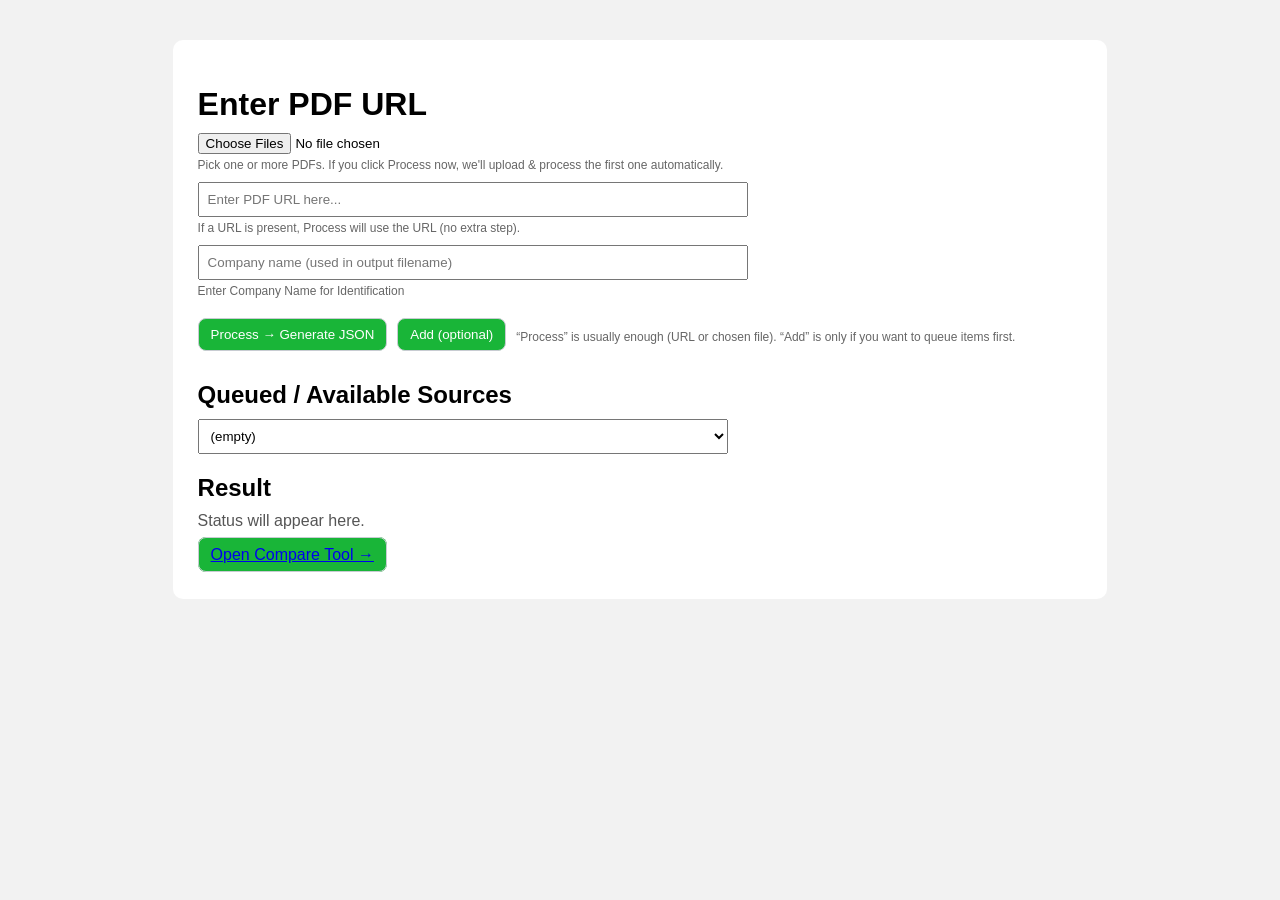
<file: templates/index.html>
<!DOCTYPE html>
<html>
<head>
  <meta charset="UTF-8" />
  <title>CDP Comparison</title>
  <link rel="stylesheet" href="/static/styles.css">
  <style>
    .row { margin: 10px 0; }
    .hint { color:#666; font-size: 12px; margin-top:4px; }
    .ok { color: #155724; background: #d4edda; padding:8px 10px; border-radius:6px; display:inline-block; }
    .err{ color: #721c24; background: #f8d7da; padding:8px 10px; border-radius:6px; display:inline-block; }
    .muted { color:#555; }
    .btn { padding: 8px 12px; border: 1px solid #c8ccd2; border-radius: 8px; background: #19b538; cursor: pointer; }
    .btn:hover { background:#f0f3f7; }
  </style>
</head>
<body>

<div class="container">
  <h1>Enter PDF URL</h1>

  <!-- Local file upload -->
  <div class="row">
    <input type="file" id="pdfInput" multiple>
    <div class="hint">Pick one or more PDFs. If you click Process now, we'll upload & process the first one automatically.</div>
  </div>

  <!-- URL input -->
  <div class="row">
    <input
      type="text"
      id="urlInput"
      placeholder="Enter PDF URL here..."
      style="width:60%; padding:8px;"
    >
    <div class="hint">If a URL is present, Process will use the URL (no extra step).</div>
  </div>

  <!-- Company name -->
  <div class="row">
    <input
      type="text"
      id="companyInput"
      placeholder="Company name (used in output filename)"
      style="width:60%; padding:8px;"
    >
    <div class="hint">Enter Company Name for Identification</div>
  </div>

  <!-- Actions -->
  <div class="row" style="display:flex; gap:10px; align-items:center;">
    <button class="btn" id="btnProcess">Process → Generate JSON</button>
    <button class="btn" id="btnAdd" title="Optional: add to the list below without processing">Add (optional)</button>
    <span class="hint">“Process” is usually enough (URL or chosen file). “Add” is only if you want to queue items first.</span>
  </div>

  <!-- List of queued items (URLs or uploaded filenames) -->
  <h2>Queued / Available Sources</h2>
  <div class="row">
    <select id="docSelect" style="min-width: 60%; padding:8px;">
      <option value="">(empty)</option>
    </select>
  </div>

  <h2>Result</h2>
  <div id="qaContainer" class="muted">Status will appear here.</div>

  <div class="row" style="margin-top:16px;">
    <a class="btn" href="/compare">Open Compare Tool →</a>
  </div>
</div>

<script>
(function () {
  const pdfInput    = document.getElementById("pdfInput");
  const urlInput    = document.getElementById("urlInput");
  const companyIn   = document.getElementById("companyInput");
  const addBtn      = document.getElementById("btnAdd");
  const processBtn  = document.getElementById("btnProcess");
  const uploadRes   = document.getElementById("qaContainer");
  const docSelect   = document.getElementById("docSelect");

  const isUrl = (s) => /^https?:\/\//i.test((s || "").trim());
  const setBusy = (b) => document.body.style.cursor = b ? "progress" : "default";

  // Utilities
  function addToDropdown(val) {
    if (!val) return;
    // Avoid duplicates
    const exists = Array.from(docSelect.options).some(o => o.value === val);
    if (!exists) {
      const opt = document.createElement("option");
      opt.value = val;
      opt.textContent = val;
      docSelect.appendChild(opt);
    }
    // Set selection to this value
    docSelect.value = val;
  }

  function deriveCompanyFromSource(src) {
    try {
      if (isUrl(src)) {
        const u = new URL(src);
        const host = u.hostname.replace(/^www\./, "");
        const guess = (host.split(".")[0] || "Company");
        return guess.replace(/[^A-Za-z0-9_]+/g, "_");
      } else {
        const base = (src.split(/[\\/]/).pop() || "Company").replace(/\.[^.]+$/, "");
        return base.replace(/[^A-Za-z0-9_]+/g, "_");
      }
    } catch {
      return "Company";
    }
  }

  async function callUpload(files) {
    const fd = new FormData();
    for (const f of files) fd.append("documents", f);

    const res = await fetch("/upload", { method: "POST", body: fd });
    const data = await res.json();
    if (!res.ok || data.status !== "success") {
      throw new Error(data.message || data.error || "Upload failed");
    }
    return data.files; // uploaded filenames
  }

  async function callProcess(company, source) {
    const res = await fetch("/process", {
      method: "POST",
      headers: { "Content-Type": "application/json" },
      body: JSON.stringify({ company_name: company, source })
    });
    const data = await res.json();
    if (!res.ok) throw new Error(data.error || "Processing failed");
    return data.output_json;
  }

  // -------------------------
  // Optional: "Add" behavior
  // -------------------------
  addBtn.addEventListener("click", async () => {
    const url = urlInput.value.trim();
    const files = pdfInput.files;

    if (url) {
      addToDropdown(url);
      uploadRes.innerHTML = `<span class="ok">Added URL:</span> ${url}`;
      urlInput.value = "";
      return;
    }

    if (files && files.length) {
      setBusy(true);
      try {
        const saved = await callUpload(files);
        saved.forEach(addToDropdown);
        uploadRes.innerHTML = `<span class="ok">Uploaded:</span> ${saved.join(", ")}`;
        pdfInput.value = "";
      } catch (err) {
        uploadRes.innerHTML = `<span class="err">${err.message}</span>`;
      } finally {
        setBusy(false);
      }
      return;
    }

    uploadRes.innerHTML = `<span class="err">Provide a URL or choose local file(s) to add.</span>`;
  });

  // -----------------------------------------------------
  // Streamlined "Process" behavior (2 steps → 1 click)
  // -----------------------------------------------------
  processBtn.addEventListener("click", async () => {
    const url = urlInput.value.trim();
    const files = pdfInput.files;

    // 1) If URL present → process immediately using the URL
    if (url) {
      let company = (companyIn.value || "").trim();
      if (!company) company = deriveCompanyFromSource(url);

      setBusy(true);
      uploadRes.textContent = "Processing URL…";
      try {
        const outFile = await callProcess(company, url);
        addToDropdown(url); // remember it
        urlInput.value = "";

        uploadRes.innerHTML = `
          <div class="ok">Success</div>
          <div>Created: <code>${outFile}</code></div>
          <div style="margin-top:8px;"><a class="btn" href="/compare">Open Compare Tool →</a></div>
        `;
      } catch (err) {
        uploadRes.innerHTML = `<span class="err">${err.message}</span>`;
      } finally {
        setBusy(false);
      }
      return;
    }

    // 2) Else if files chosen → upload then immediately process the first file
    if (files && files.length) {
      setBusy(true);
      uploadRes.textContent = "Uploading…";
      try {
        const saved = await callUpload(files);
        const first = saved[0];
        addToDropdown(first);
        pdfInput.value = "";

        let company = (companyIn.value || "").trim();
        if (!company) company = deriveCompanyFromSource(first);

        uploadRes.textContent = "Processing uploaded file…";
        const outFile = await callProcess(company, first);

        uploadRes.innerHTML = `
          <div class="ok">Success</div>
          <div>Created: <code>${outFile}</code></div>
          <div style="margin-top:8px;"><a class="btn" href="/compare">Open Compare Tool →</a></div>
        `;
      } catch (err) {
        uploadRes.innerHTML = `<span class="err">${err.message}</span>`;
      } finally {
        setBusy(false);
      }
      return;
    }

    // 3) Else if there’s something in the dropdown → process selected
    const selected = (docSelect.value || "").trim();
    if (selected) {
      let company = (companyIn.value || "").trim();
      if (!company) company = deriveCompanyFromSource(selected);

      setBusy(true);
      uploadRes.textContent = "Processing…";
      try {
        const outFile = await callProcess(company, selected);
        uploadRes.innerHTML = `
          <div class="ok">Success</div>
          <div>Created: <code>${outFile}</code></div>
          <div style="margin-top:8px;"><a class="btn" href="/compare">Open Compare Tool →</a></div>
        `;
      } catch (err) {
        uploadRes.innerHTML = `<span class="err">${err.message}</span>`;
      } finally {
        setBusy(false);
      }
      return;
    }

    // Nothing provided
    uploadRes.innerHTML = `<span class="err">Provide a URL or choose a file to process.</span>`;
  });

  // "Enter" on URL field triggers Process (not Add)
  urlInput.addEventListener("keydown", (e) => {
    if (e.key === "Enter") {
      e.preventDefault();
      processBtn.click();
    }
  });
})();
</script>

</body>
</html>
</file>
<file: static/styles.css>
body {
    background: #f2f2f2;
    font-family: Arial, sans-serif;
}

.container {
    width: 70%;
    margin: 40px auto;
    background: white;
    padding: 25px;
    border-radius: 10px;
}

h1, h2 {
    margin-bottom: 10px;
}

button {
    padding: 10px 20px;
    margin: 10px 0;
    background: #4CAF50;
    border: none;
    border-radius: 5px;
    color: white;
    cursor: pointer;
}

button:hover {
    background: #45a049;
}

.message {
    margin-top: 10px;
    color: #333;
}

.qa-box {
    background: #fafafa;
    padding: 15px;
    border-radius: 5px;
    margin: 10px 0;
    border-left: 4px solid #4CAF50;
}
</file>
